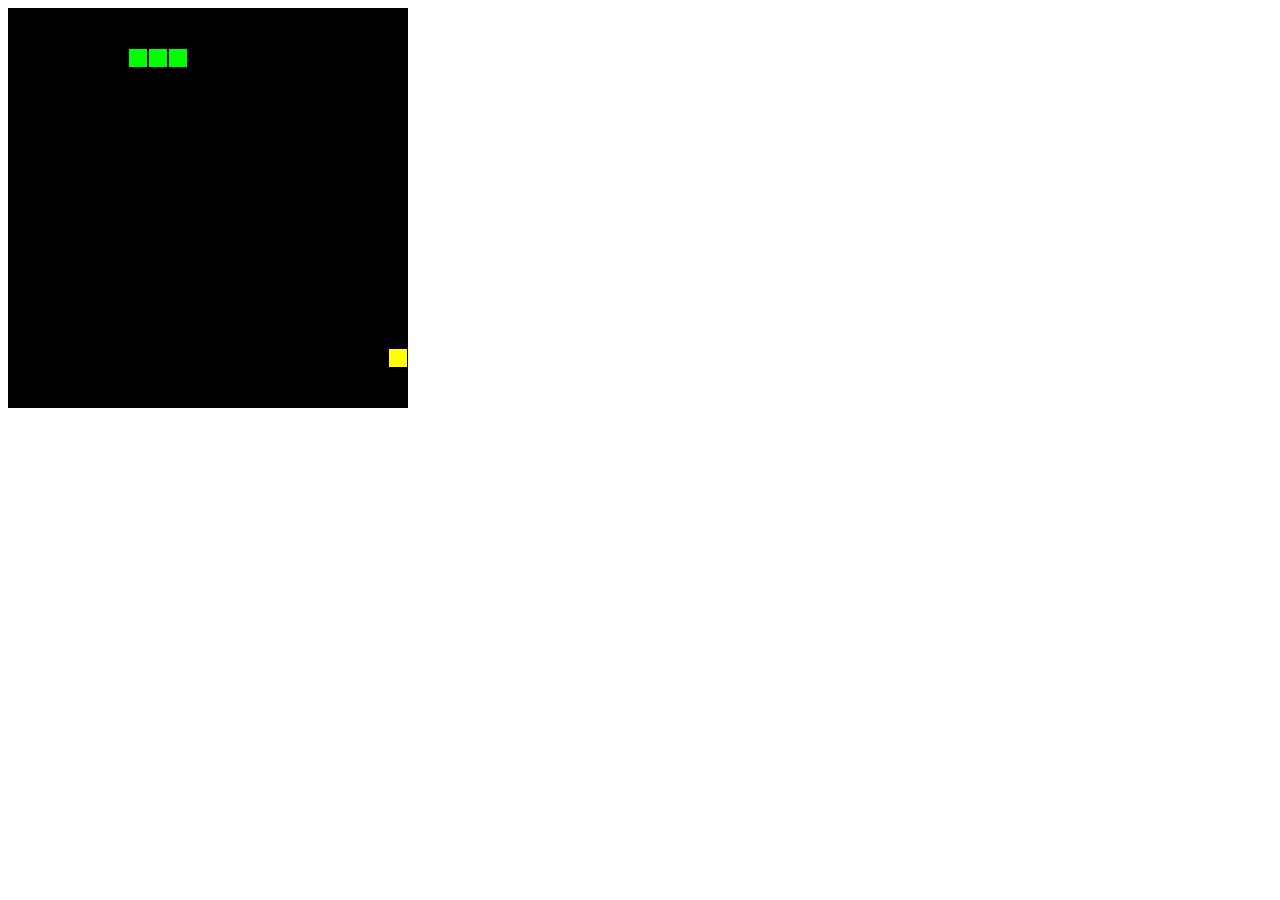
<file: selenuim_work/贪吃蛇.html>
<!DOCTYPE html>
<html lang="en">
<head>
    <meta charset="utf-8">
    <meta name="viewport" content="width=device-width, initial-scale=1">
    <link rel="stylesheet" href="https://cdn.staticfile.org/twitter-bootstrap/4.1.0/css/bootstrap.min.css">
    <title>Title</title>
</head>
<body>
<canvas id="can" width="400" height="400" style="background: Black"></canvas>
    <script>
        var sn = [ 42, 41 ], dz = 43, fx = 1, n, ctx = document.getElementById("can").getContext("2d");
        function draw(t, c) {
            ctx.fillStyle = c;
            ctx.fillRect(t % 20 * 20 + 1, ~~(t / 20) * 20 + 1, 18, 18);
        }
        document.onkeydown = function(e) {
            fx = sn[1] - sn[0] == (n = [ -1, -20, 1, 20 ][(e || event).keyCode - 37] || fx) ? fx : n
        };
        !function() {
            sn.unshift(n = sn[0] + fx);
            if (sn.indexOf(n, 1) > 0 || n<0||n>399 || fx == 1 && n % 20 == 0 || fx == -1 && n % 20 == 19)
                return alert("GAME OVER");
            draw(n, "Lime");
            if (n == dz) {
                while (sn.indexOf(dz = ~~(Math.random() * 400)) >= 0);
                draw(dz, "Yellow");
            } else
                draw(sn.pop(), "Black");
                setTimeout(arguments.callee, 130);
        }();
    </script>
</body>
</html>
</file>
